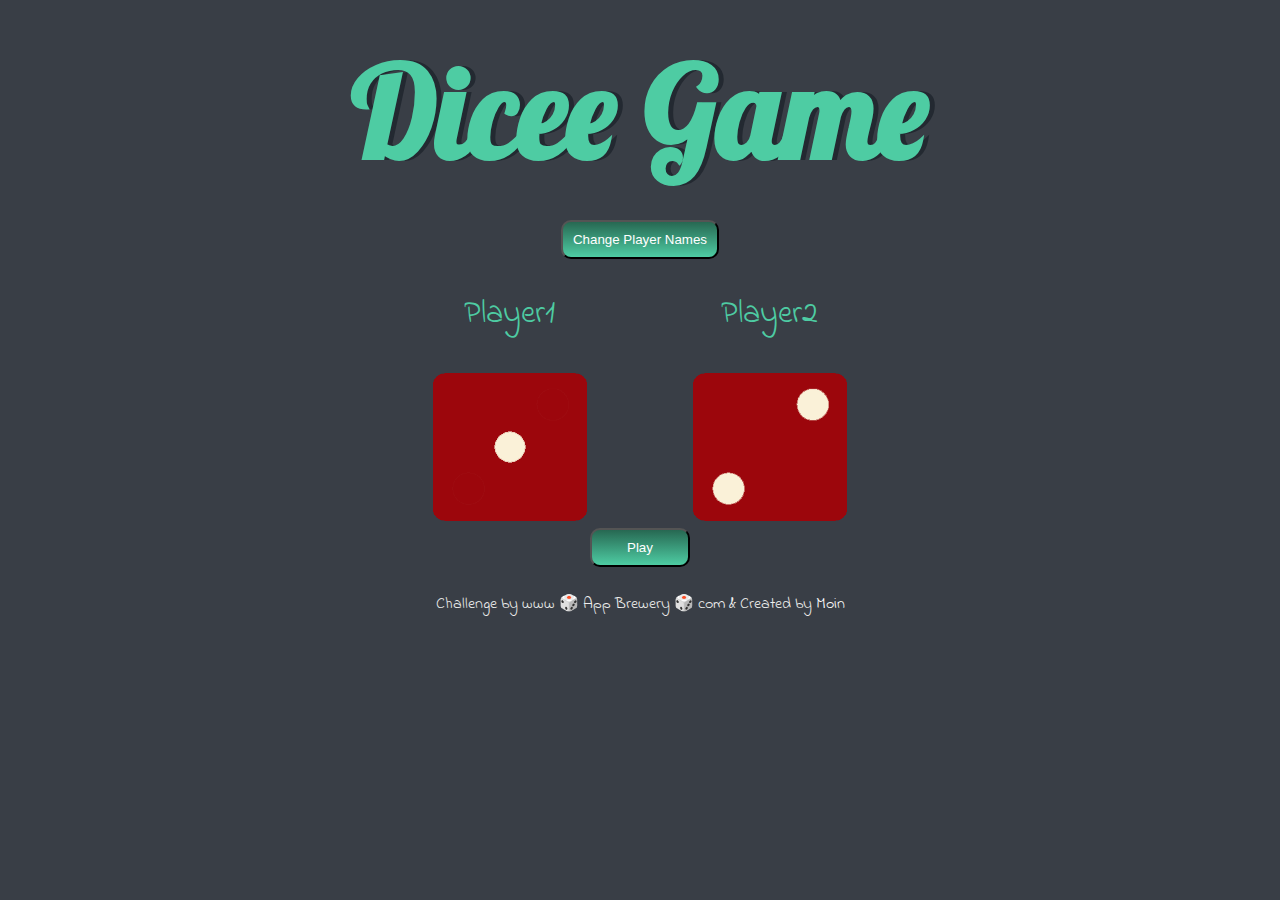
<file: index.html>
<!DOCTYPE html>
<html lang="en" dir="ltr">
  <head>
    <meta charset="utf-8">
    <title>Dicee Game!</title>
    <link rel="stylesheet" href="styles.css">
    <link href="https://fonts.googleapis.com/css?family=Indie+Flower|Lobster" rel="stylesheet">
    <link rel="shortcut icon" href="favicon.ico" type="image/x-icon">
  </head>
  <body>

    <div class="container">
      <h1>Dicee Game</h1>
      <div>
          <button class="input-toggle btn">Change Player Names</button>
      </div>
      
      <div class="userinput hidden">
        <form>
        <div class="player1">
          <span class="name-label">Player1 Name:</span>
          <input type="text" placeholder="Player1 Name" value="Player1">
        </div>
        <div class="player2">
          <span class="name-label">Player1 Name:</span>
          <input type="text" placeholder="Player2 Name" value="Player2">
        </div>
        <button class="name-change btn" type="submit">Submit</button>
        </form>
      </div>
      <div class="dice">
        <p class="player1-name">Player1</p>
        <img class="img1" src="./images/dice1.png">
      </div>

      <div class="dice">
        <p class="player2-name">Player2</p>
        <img class="img2" src="./images/dice2.png">
      </div>
      <div>
        <button class="btn" id = "try">Play</button>
      </div>
      <p class="player-score"></p>

    </div>
    <script src="./index.js"></script>
    <footer>
        Challenge by www 🎲 App Brewery 🎲 com & Created by <a href="https://www.moinkhan.info">Moin</a>
      </footer>
  </body>

  
</html>
</file>
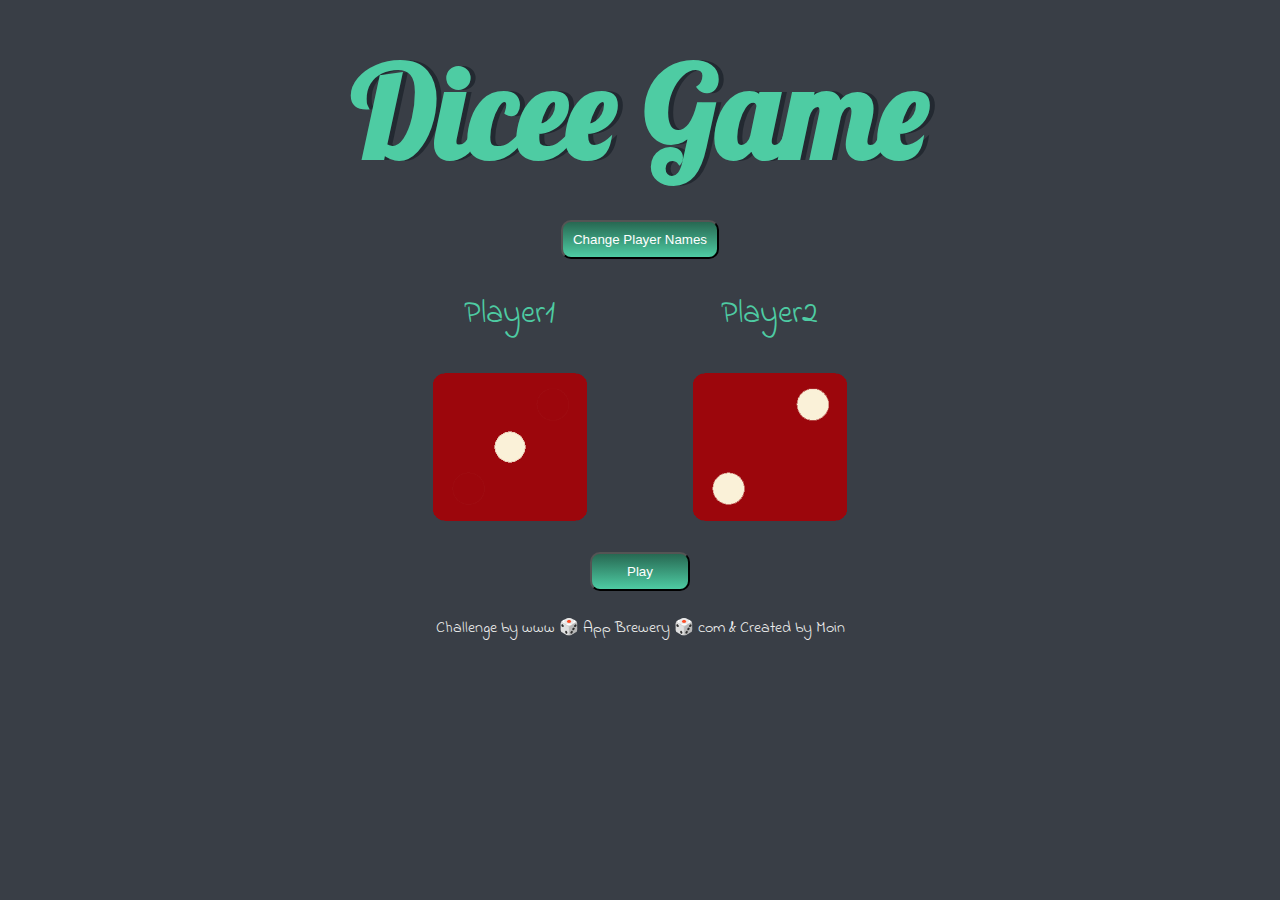
<file: dicee.html>
<!DOCTYPE html>
<html lang="en" dir="ltr">
  <head>
    <meta charset="utf-8">
    <title>Dicee Game!</title>
    <link rel="stylesheet" href="styles.css">
    <link href="https://fonts.googleapis.com/css?family=Indie+Flower|Lobster" rel="stylesheet">

  </head>
  <body>

    <div class="container">
      <h1>Dicee Game</h1>
      <div>
          <button class="input-toggle btn">Change Player Names</button>
      </div>
      
      <div class="userinput hidden">
        <div class="player1">
          <span class="name-label">Player1 Name:</span>
          <input type="text" placeholder="Player1 Name" value="Player1">
        </div>
        <div class="player2">
          <span class="name-label">Player1 Name:</span>
          <input type="text" placeholder="Player2 Name" value="Player2">
        </div>
        <button class="name-change btn">Submit</button>
      </div>
      <div class="dice">
        <p class="player1-name">Player1</p>
        <img class="img1" src="./images/dice1.png">
      </div>

      <div class="dice">
        <p class="player2-name">Player2</p>
        <img class="img2" src="./images/dice2.png">
      </div>
      <p class="player-score"></p>
      <div>
        <button class="btn" id = "try">Play</button>
      </div>

    </div>
    <script src="./index.js"></script>
    <footer>
        Challenge by www 🎲 App Brewery 🎲 com & Created by Moin
      </footer>
  </body>

  
</html>
</file>
<file: styles.css>
.container {
  width: 70%;
  margin: auto;
  text-align: center;
}

.dice {
  text-align: center;
  display: inline-block;

}

body {
  background-color: #393E46;
}

h1 {
  margin: 30px;
  font-family: 'Lobster', cursive;
  text-shadow: 5px 0 #232931;
  font-size: 8rem;
  color: #4ECCA3;
}

p , .name-label /*added name-label (personal mod) */ {
  font-size: 2rem;
  color: #4ECCA3;
  font-family: 'Indie Flower', cursive;
}

img {
  width: 60%;
}

footer {
  margin-top: 2%;
  color: #EEEEEE;
  text-align: center;
  font-family: 'Indie Flower', cursive;

}

/* Personal Modifications */
.hidden {
  display: none;
}
.btn {
  padding: 10px;
  background-image: linear-gradient( rgb(39, 104, 82),#4ECCA3);
  color: #fff;
  border-radius: 10px;
}
.player-score {
  font-family: Arial, Helvetica, sans-serif;
  font-size: 1.5rem;
}
footer a {
  color: #fff;
  text-decoration: none;
}
#try {
  width: 100px;
}

@media (max-width: 770px){
  .container{
    padding: 6rem;
    
  }
  .dice {
    width: 40%;
  }
  h1 {
    font-size: 5rem;
    margin: auto auto 10px;

  }
}
</file>
